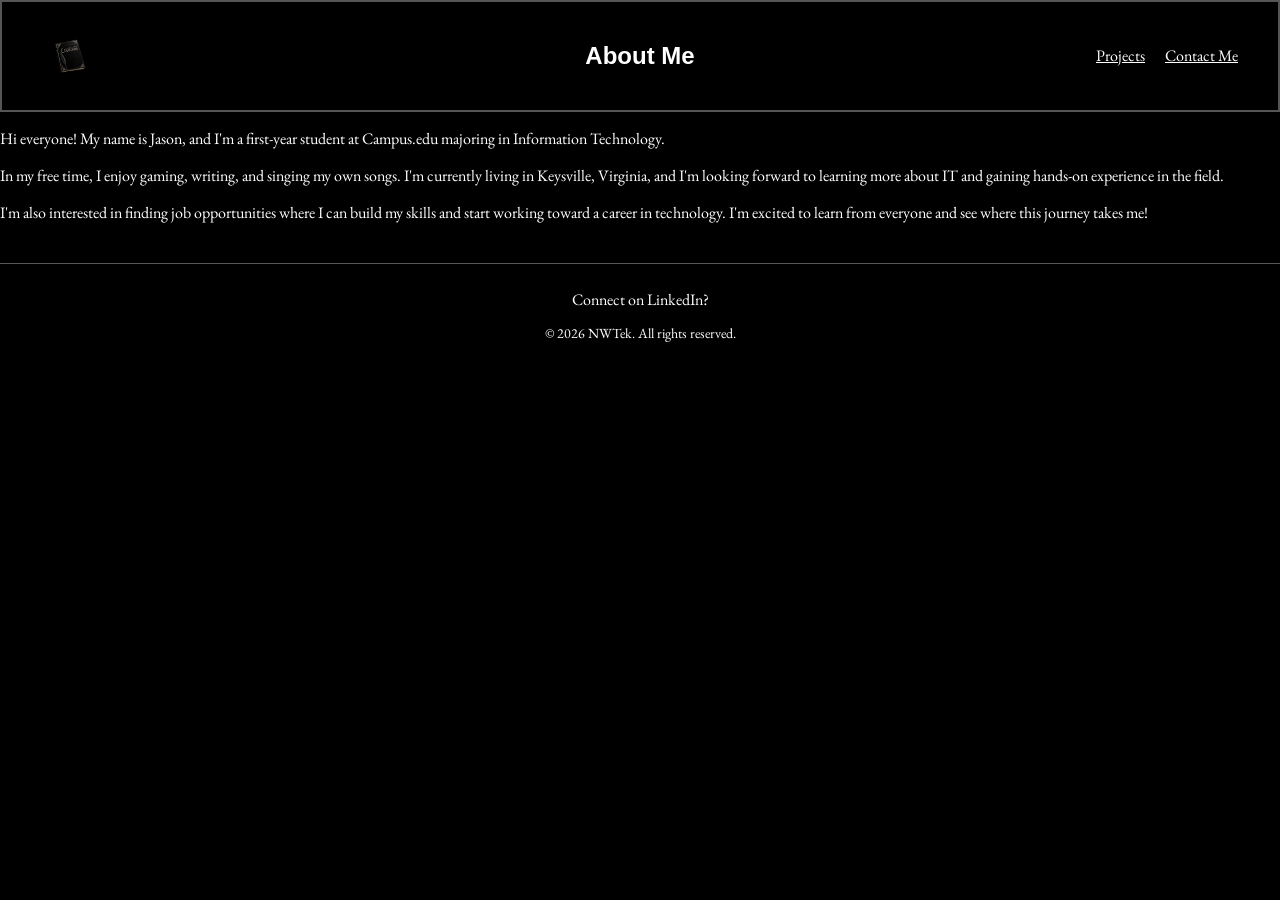
<file: about.html>
<!DOCTYPE html>
<html lang="en">
<head>
    <link rel="stylesheet" href="style.css">
<meta charset="UTF-8">
<meta name="viewport" content="width=device-width, initial-scale=1.0">
<title>About Me</title>
</head>

<body>
       <section>
       <header class="site-header">
            <a href="index.html" class="logo-home" aria-label="Codenote home">
                <img src="images/Codenote.png" alt="CODENOTE">
            </a>
        <div class="brand-text">
          <h1 class="Typewrite">About Me</h1>
        </div>  
    <nav>
      <a class="Typewrite" href="projects.html">Projects</a>
      <a class="Typewrite" href="contact-me.html">Contact Me</a>
    </nav>
      </header>
      </section>

    <main>

    <section>
<p class="Typewrite">Hi everyone! My name is Jason, and I'm a first-year student at Campus.edu majoring in Information Technology.</p>

<p class="Typewrite">In my free time, I enjoy gaming, writing, and singing my own songs. I'm currently living in Keysville, Virginia, and I'm looking forward to learning more about IT and gaining hands-on experience in the field.</p>

<p class="Typewrite">I'm also interested in finding job opportunities where I can build my skills and start working toward a career in technology. I'm excited to learn from everyone and see where this journey takes me!</p>

    </section>

    </main>

<footer> 
    <a class="Typewrite" href="https://www.linkedin.com/in/jason-marsden-1817a7401/">Connect on LinkedIn?</a> 
    <p class="Typewrite">&copy; 2026 NWTek. All rights reserved.</p>   
</footer>  
      
</body>
</html>
</file>
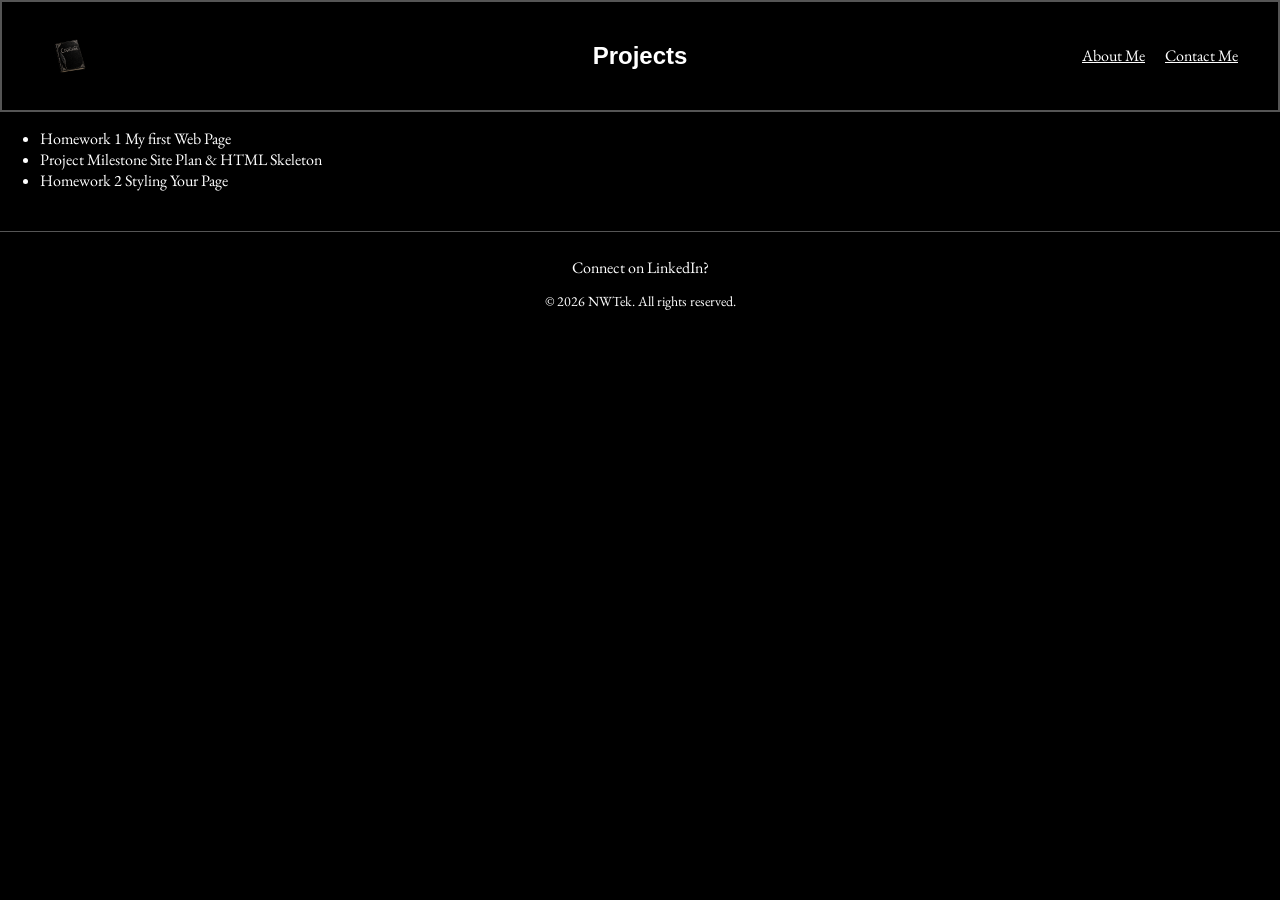
<file: projects.html>
<!DOCTYPE html>
<html lang="en">
<head>
    <link rel="stylesheet" href="style.css">
<meta charset="UTF-8">
<meta name="viewport" content="width=device-width, initial-scale=1.0">
<title>Projects</title>
</head>

<body>
      <section>
      <header class="site-header">
            <a href="index.html" class="logo-home" aria-label="Codenote home">
                <img src="images/Codenote.png" alt="CODENOTE">
            </a>
        <div class="brand-text">
           <h1 class="Typewrite">Projects</h1>
        </div> 
    <nav>
      <a class="Typewrite" href="about.html">About Me</a>
      <a class="Typewrite" href="contact-me.html">Contact Me</a>  
    </nav>
      </header>
      </section>
    
    <main>

  <section>
  <ul>
    <li class="Typewrite">Homework 1 My first Web Page</li>
    <li class="Typewrite">Project Milestone Site Plan & HTML Skeleton</li>
    <li class="Typewrite">Homework 2 Styling Your Page</li>
  </ul>
  </section>

  </main>

<footer>
    <a class="Typewrite" href="https://www.linkedin.com/in/jason-marsden-1817a7401/">Connect on LinkedIn?</a> 
    <p class="Typewrite">&copy; 2026 NWTek. All rights reserved.</p>   
</footer> 
   
</body>
</html>
</file>
<file: style.css>
/* Importing custom fonts */
@import url('https://fonts.cdnfonts.com/css/death-note-font');
@import url('https://fonts.googleapis.com/css2?family=EB+Garamond:ital,wght@0,400;0,500;0,600;1,400;1,500&display=swap');

/* Style all text using the Typewrite class */
.Typewrite {
   font-family: 'EB Garamond', serif;
    color:white
}

/* Give major headings the gothic Death Note look */

h1.Typewrite,
h3.Typewrite
 { 
    font-family: 'Death Note Font', sans-serif;
    color:white;    
    }

    /* Main website background */
body {
    background-color: black;
    color: #ffffff;
    margin: 0;
    padding: 0;
   font-family: 'EB Garamond', serif;
}

/* Main content area */
main {
    background-color: #000000;
    color: #ffffff;
    min-height:auto;
}

/* Logo "Codenote" Home Button Styling */
.logo-home {
display:inline-flex;
align-items:center;
justify-content:center;
text-decoration:none;
}

/* Logo "Codenote" Home Button Image File */
.logo-home img{
width: 55px;
height: 55px;
object-fit:contain;
display:block;
transition: transform 0.2s ease;
}

/* Logo "Codenote" Home Button Hover Effect */
.logo-home:hover img {
    transform: scale(1.08);
}

/* Navigation Bar Styling */
nav{
    display:flex;
    flex-direction:row;
    gap:20px;
}

/* Site Header Styling */
.site-header{
    display:grid;
    grid-template-columns: 1fr auto 1fr;
    align-items:center;
    gap:20px;
    padding: 20px 40px;
    border: 2px solid #555555;
}

/* Logo "Codenote" Home Button Positioning */
.logo-home {
    justify-self: start;
}

/* Brand Text Positioning */
.brand-text {
    text-align: center;
}

/* Site Header Navigation Positioning */
.site-header nav {
    justify-self: end;
}

/* Welcome Section Styling */
#Welcome{
    text-align:center;
    padding:30px 20px;
    margin:20px 60px;
    border: 2px solid #555555;

}

/* Kira GIF Container Styling */
.Kira-gif {
    display:block;
    margin:25px auto;
    padding:8px;
    border: 2px solid #555555; 
}

/* Site Header Navigation Link Styling */
.site-header nav a {
    transition: color 0.2s ease;
}

/* Site Header Navigation Link Hover Effect */
.site-header nav a:hover{
   color:#ffffff;
   text-decoration:underline;
   text-decoration-color:#9b1c31;
}

/* Footer Styling */
footer {
    text-align:center;
    padding:25px 20px;;
    border-top: 1px solid #555555;
    margin-top: 40px;
}

/* Footer Link Styling */
footer a {
    text-decoration:none;
    transition: color 0.2s ease;
}

/* Footer Link Hover Effect */
footer a:hover {
   color:#ffffff;
   text-decoration:underline;
   text-decoration-color:#9b1c31;
}

/* Footer Paragraph Styling */
footer p {
    font-size: 14px;
}

@media (max-width:600px) {
    .site-header {
       grid-template-columns: 1fr;
       padding: 15px 10px;
    }

    .site-header nav {
        justify-self: center;
        flex-wrap: wrap;
        justify-content: center;
    }

    .brand-text {
        text-align: center;
    }

    #Welcome {
        margin: 20px 10px;
    }

    .Kira-gif {
        width: 100%;
        max-width: 100%;
        height: auto;
    }

    .logo-home {
        justify-self: center;
    }

}

@media (min-width: 601px) and (max-width: 900px) {
    .site-header {
        padding: 16px 24px;
    }
}
</file>
